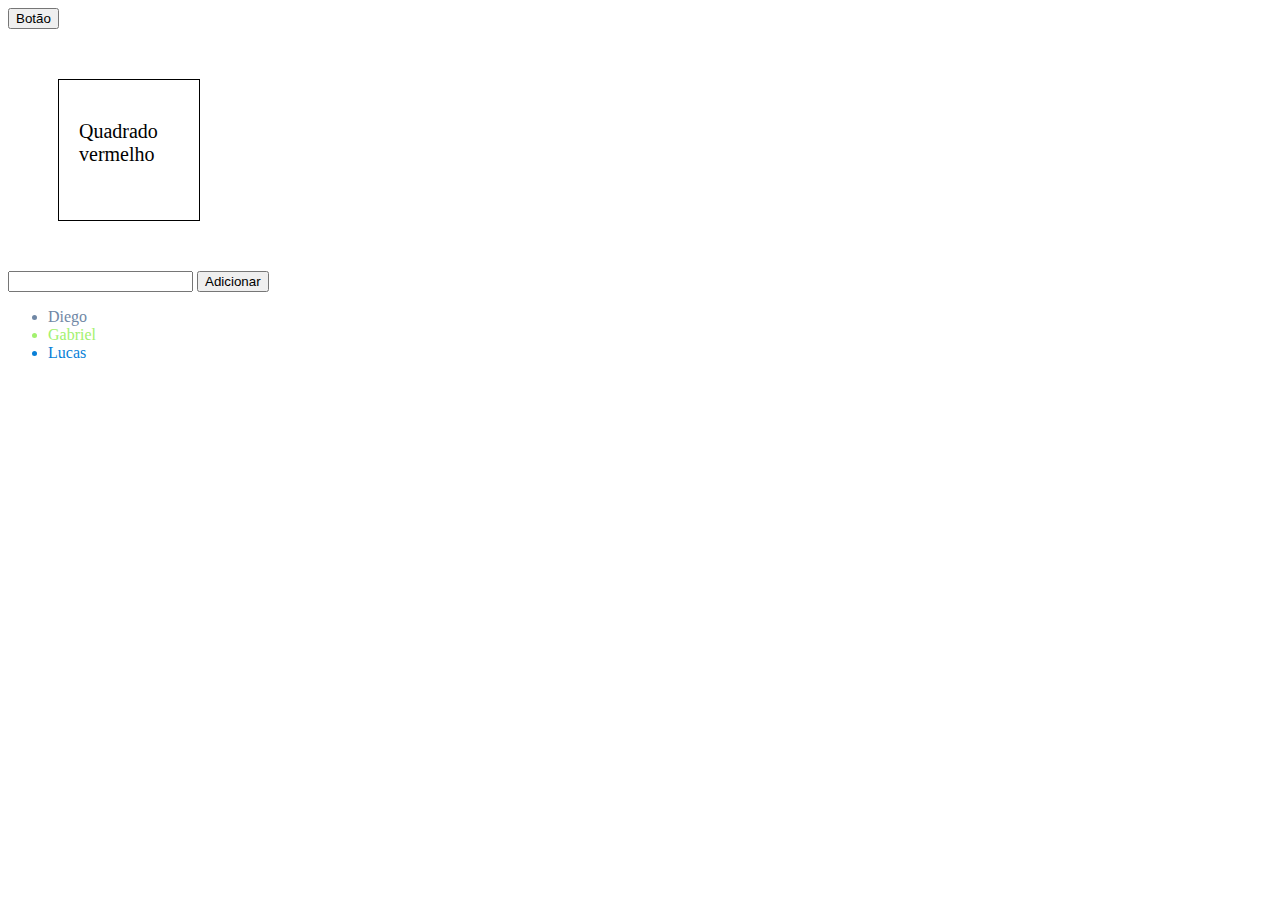
<file: exercicios/01-manipulacao-dom/index.html>
<!DOCTYPE html>
<html>
  <head>
    <meta charset="utf-8">
    <meta name="viewport" content="width=device-width">
    <title>Exercicio Rocketseat Jessica</title>
    <link href="style.css" rel="stylesheet" type="text/css" />
  </head>
  <body>
    <button>Botão</button>

    <div id ='quadrado'>
      
      <p>Quadrado vermelho</p>

    </div> 

    <div id='botao'>

    <input type="text" name="nome">
    <button onClick="adicionar()">Adicionar</button>
   
    </div>

    <script src="index.js"></script>
  </body>
</html>
</file>
<file: exercicios/01-manipulacao-dom/style.css>
#quadrado{
    font-size: 20px;
    border: 1px solid black;
    width: 100px;
    height: 100px;
    margin: 50px;
    padding: 1em;
  }
</file>
